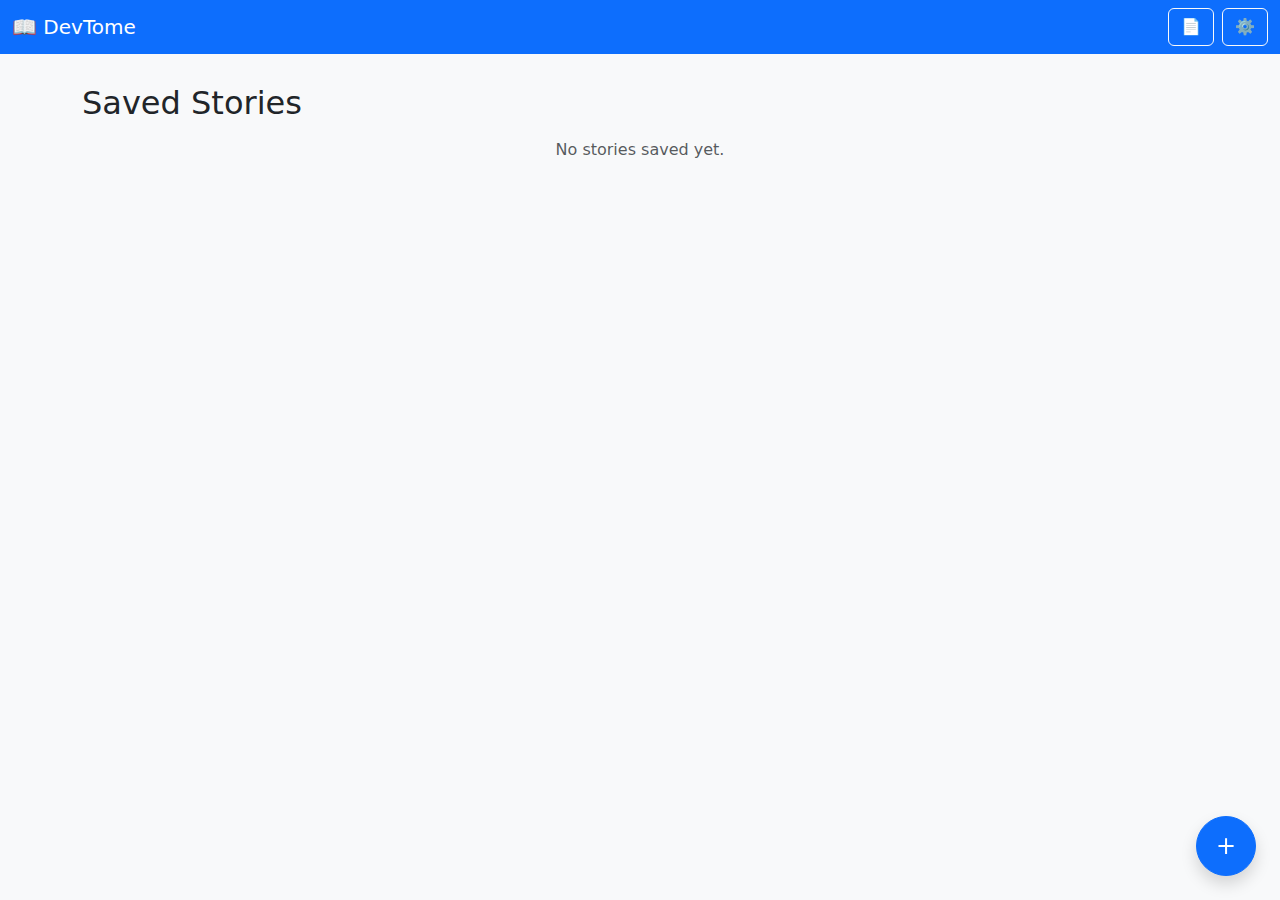
<file: index.html>
<!DOCTYPE html>
<html lang="en">
<head>
  <meta charset="UTF-8" />
  <meta name="viewport" content="width=device-width, initial-scale=1.0"/>
  <title>DevTome</title>

  <!-- Bootstrap and styles -->
  <link rel="stylesheet" href="https://cdn.jsdelivr.net/npm/bootstrap@5.3.3/dist/css/bootstrap.min.css" />
  <link rel="stylesheet" href="styles/styles.css" />
</head>
<body class="bg-light text-dark" style="padding-top: 60px;">
  
  <!-- Shared Partials -->
  <div id="headerMount"></div>

  <!-- Main Content -->
  <main class="container mt-4">
    <h2>Saved Stories</h2>
    <div id="contentArea" class="mt-3"></div>
  </main>

  <div id="debugMount"></div>
  <div id="fabMount"></div>
  <div id="fabMenuMount"></div></div>

  <!-- Bootstrap JS -->
  <script src="https://cdn.jsdelivr.net/npm/bootstrap@5.3.3/dist/js/bootstrap.bundle.min.js"></script>

  <!-- Main App Logic -->
<script type="module" src="scripts/main.js"></script>
</body>
</html>
</file>
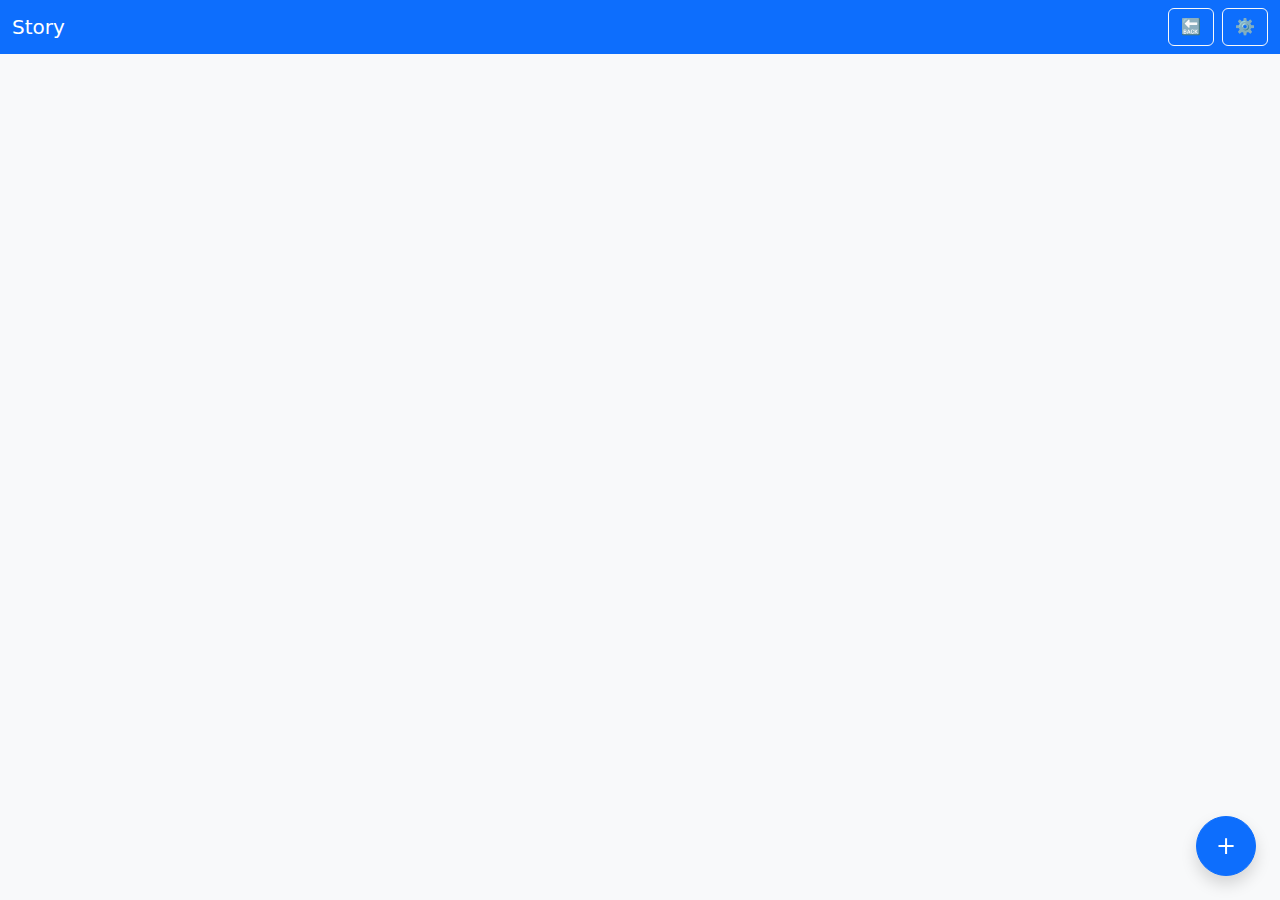
<file: pages/story.html>
<!DOCTYPE html>
<html lang="en">
<head>
  <meta charset="UTF-8" />
  <meta name="viewport" content="width=device-width, initial-scale=1.0"/>
  <title>Story Viewer</title>

  <!-- Bootstrap CSS + Your Styles -->
  <link rel="stylesheet" href="https://cdn.jsdelivr.net/npm/bootstrap@5.3.3/dist/css/bootstrap.min.css">
  <link rel="stylesheet" href="../styles/styles.css" />
</head>
<body class="bg-light text-dark" style="padding-top: 60px;">

  <!-- Injected Partials -->
  <div id="headerMount"></div>

  <!-- Main Content -->
<main class="container mt-4">
  <div id="toolCardArea" class="row g-3"></div>
</main>

  <div id="debugMount"></div>
  <div id="fabMount"></div>

  <!-- Bootstrap JS -->
  <script src="https://cdn.jsdelivr.net/npm/bootstrap@5.3.3/dist/js/bootstrap.bundle.min.js"></script>

  <!-- Page Script -->
  <script type="module" src="../scripts/storyPage.js"></script>
</body>
</html>
</file>
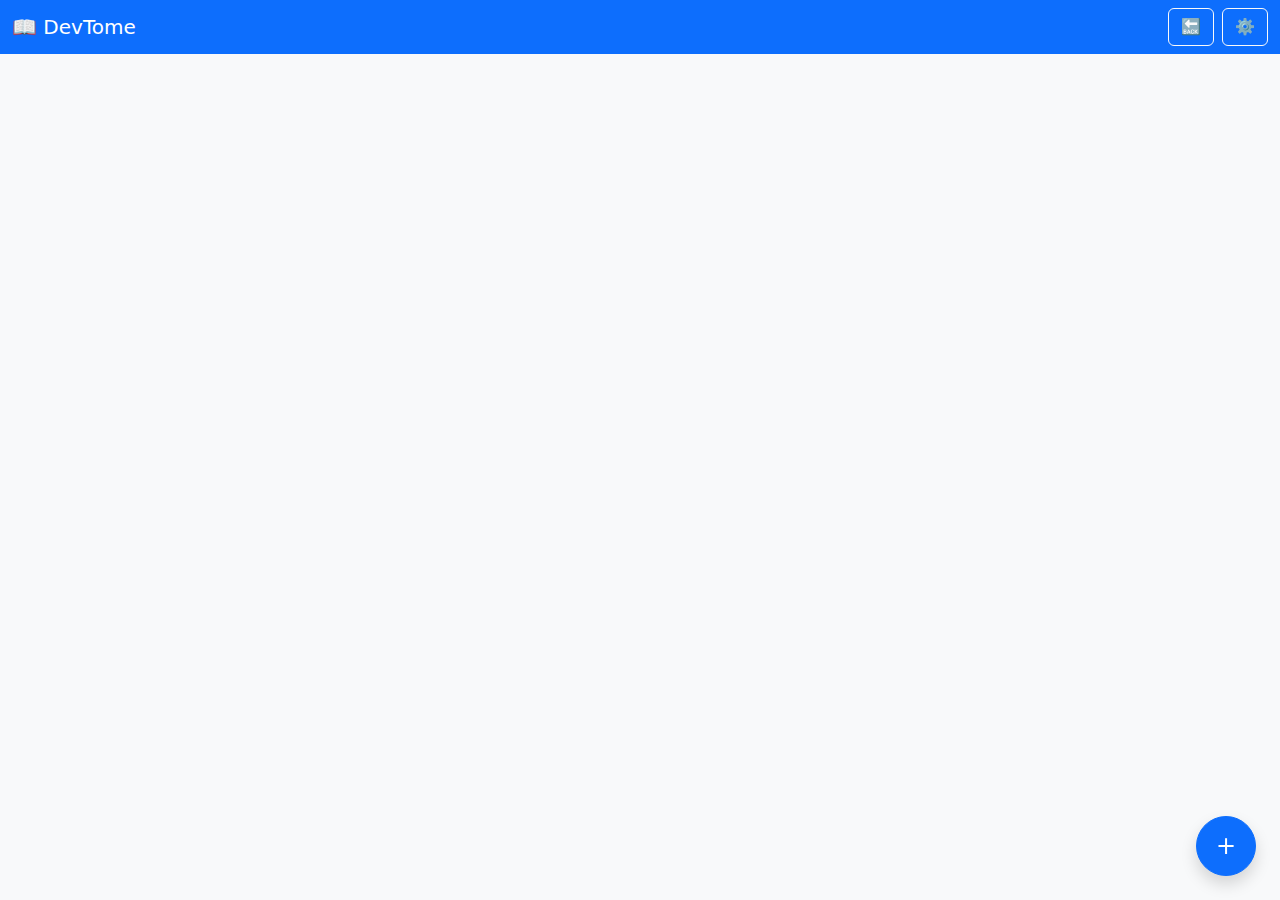
<file: pages/storyElement.html>
<!DOCTYPE html>
<html lang="en">
<head>
  <meta charset="UTF-8" />
  <meta name="viewport" content="width=device-width, initial-scale=1.0"/>
  <title>Story Element View</title>

  <link rel="stylesheet" href="https://cdn.jsdelivr.net/npm/bootstrap@5.3.3/dist/css/bootstrap.min.css">
  <link rel="stylesheet" href="../styles/styles.css" />
</head>
<body class="bg-light text-dark" style="padding-top: 60px;">

  <!-- Injected Toolbar / Debug -->
  <div id="headerMount"></div>

  <!-- Main Content -->
  <main class="container mt-4">
    <div id="elementContainer"></div>
  </main>

  <!-- FAB and Debug Panel Mounts -->
  <div id="fabMount"></div>
  
  <div id="debugMount"></div>
  <!-- Field Name Prompt Modal -->
<div id="fieldPromptModal" class="modal d-none">
  <div class="modal-dialog">
    <div class="modal-content shadow">
      <div class="modal-header">
        <h5 class="modal-title">Name Your Field</h5>
        <button type="button" class="btn-close" id="closeFieldPrompt"></button>
      </div>
      <div class="modal-body">
        <input type="text" id="fieldNameInput" class="form-control" placeholder="Field Name..." />
      </div>
      <div class="modal-footer">
        <button class="btn btn-secondary" id="cancelFieldPrompt">Cancel</button>
        <button class="btn btn-primary" id="confirmFieldPrompt">Create</button>
      </div>
    </div>
  </div>
</div>

  
  

  <script src="https://cdn.jsdelivr.net/npm/bootstrap@5.3.3/dist/js/bootstrap.bundle.min.js"></script>
  <script type="module" src="../scripts/storyElementPage.js"></script>
</body>
</html>
</file>
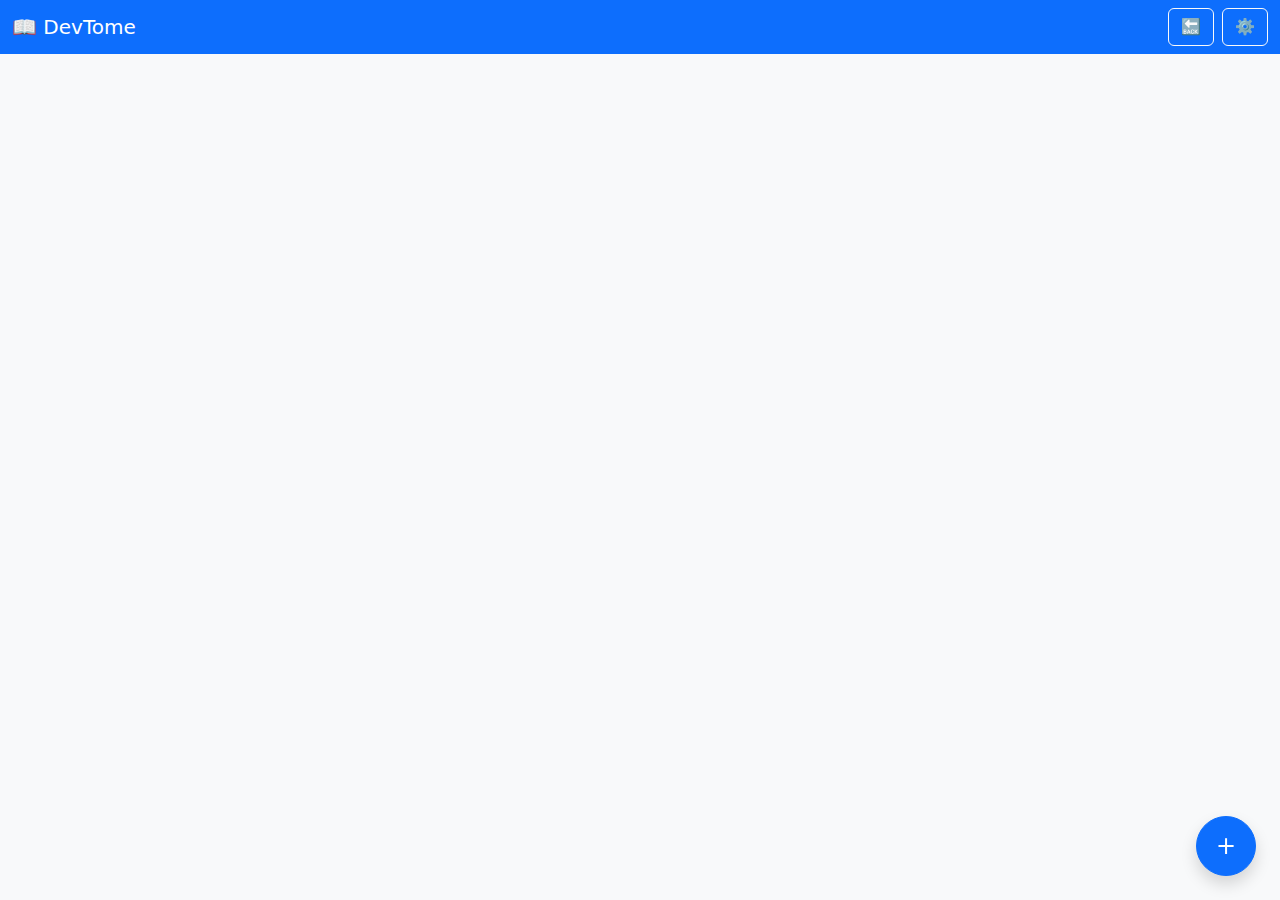
<file: pages/toolList.html>
<!DOCTYPE html>
<html lang="en">
<head>
  <meta charset="UTF-8" />
  <meta name="viewport" content="width=device-width, initial-scale=1.0"/>
  <title>Tool List</title>

  <link rel="stylesheet" href="https://cdn.jsdelivr.net/npm/bootstrap@5.3.3/dist/css/bootstrap.min.css">
  <link rel="stylesheet" href="../styles/styles.css" />
</head>
<body class="bg-light text-dark" style="padding-top: 60px;">

  <div id="headerMount"></div>

  <main class="container mt-4">
    <div id="toolListArea" class="row g-3"></div>
  </main>

  <div id="debugMount"></div>
  <div id="fabMount"></div>

  <script src="https://cdn.jsdelivr.net/npm/bootstrap@5.3.3/dist/js/bootstrap.bundle.min.js"></script>
  <script type="module" src="../scripts/toolListPage.js"></script>
</body>
</html>
</file>
<file: styles/styles.css>
#fab {
  font-size: 1.5rem;
  line-height: 1.2;
  text-align: center;
  padding: 0;
}

/* Custom modal background and text for dark theme */
.settings-panel.settings-dark {
  background-color: #1e1e1e !important;
  color: #ffffff !important;
}

.settings-panel.settings-dark .form-check-label,
.settings-panel.settings-dark label,
.settings-panel.settings-dark h5 {
  color: #ffffff !important;
}

.settings-panel.settings-dark .form-check-input {
  background-color: #495057;
  border-color: #6c757d;
}

.settings-panel.settings-dark .form-check-input:checked {
  background-color: #0d6efd;
  border-color: #0d6efd;
}

.settings-panel.settings-dark .btn-close {
  filter: invert(1);
}
/* Light theme (optional for full control) */
.settings-panel.settings-light {
  background-color: #ffffff !important;
  color: #000000 !important;
}

.settings-panel.settings-light .form-check-label {
  color: #000000 !important;
}
.debug-console {
  position: fixed;
  top: 70vh;
  left: 20px;
  width: 300px;
  z-index: 1050;
  background-color: #212529;
  border: 1px solid #444;
  border-radius: 6px;
  padding: 0.5rem;
  cursor: default;
}

#debugHeader {
  cursor: move;
  user-select: none;
  background-color: #343a40;
  padding: 0.25rem 0.5rem;
  margin: -0.5rem -0.5rem 0.5rem -0.5rem;
  border-bottom: 1px solid #444;
}

/* Ensure the debug console has initial size and z-index */
#debugConsole {
  width: 300px;
  min-height: 100px;
  z-index: 9999;
}

.story-card-wide {
  width: 100%;
}

.story-card-tall {
  height: 250px;
  cursor: pointer;
}

.story-card-tall .card-body {
  display: flex;
  flex-direction: column;
  justify-content: center;
  height: 100%;
  text-align: center;
}

.collapsible-box {
  border-radius: 6px;
  overflow: hidden;
}

.collapsible-header:hover {
  background-color: #e9ecef;
}

.collapsible-content {
  transition: all 0.2s ease;
}

.modal.d-none {
  display: none;
}
.modal {
  display: block;
  background-color: rgba(0,0,0,0.5);
  position: fixed;
  inset: 0;
  z-index: 1100;
}
.modal-dialog {
  margin: 100px auto;
}
</file>
